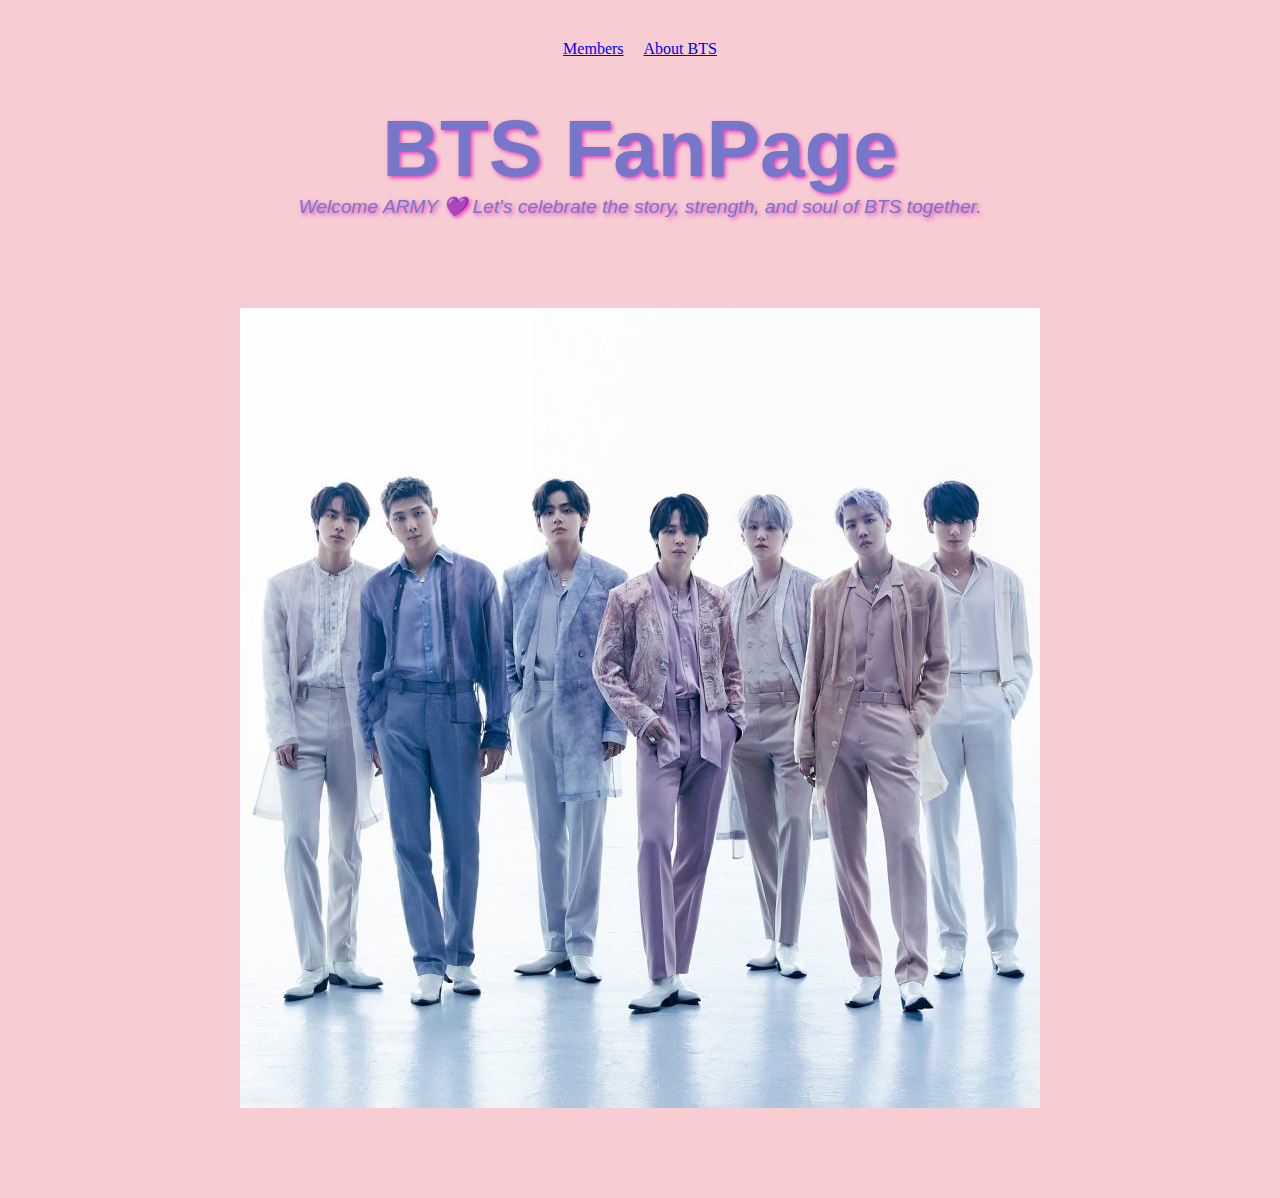
<file: index.html>
<!DOCTYPE html>
<html lang="en">
<head>
<meta charset="UTF-8">
    <meta name="viewport" content="width=device-width, initial-scale=1.0">
    <link rel="stylesheet" href="style.css">

    <title>BTS Fanpage</title>
</head>

<body class="homepage">
    <div class="header">
        <nav class="navbar">
         <ul>
            <li><a href="public20/members.html">Members</a></li>
            <li><a href="public20/content.html">About BTS</a></li>
        </ul>
    </nav>
    </div>
      
    <section id="p1">
<div class="overlay">
</div>
<div class="Home">
<h1>BTS FanPage</h1>
<p>
    Welcome ARMY &#128156; Let's celebrate the story, strength, and soul of BTS together.
</p>
</div>
    </section>

<img class="img" src="asset/BTS1-800x800.png" alt="bts"/>
      
</div>
    </body>

</html>
</file>
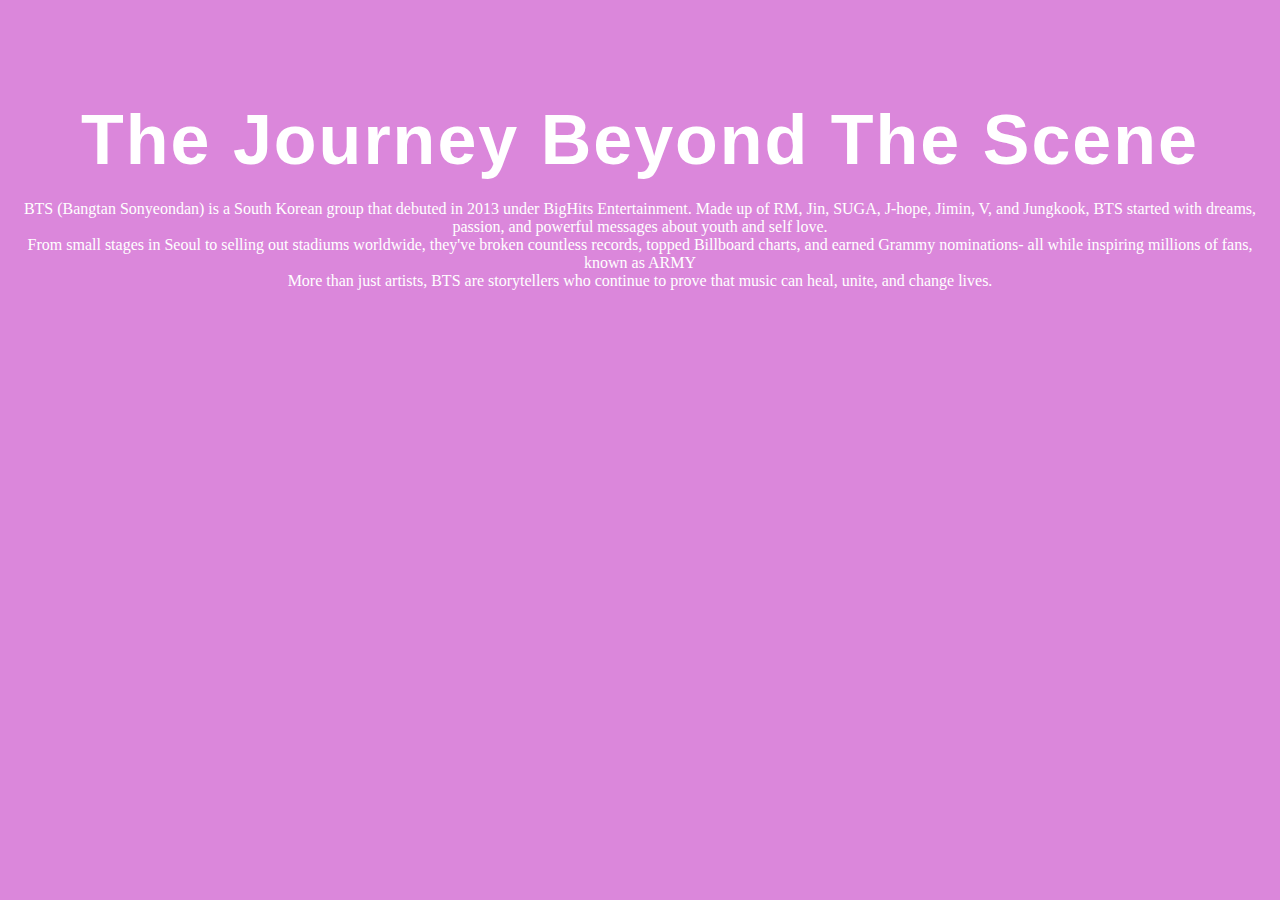
<file: public20/content.html>
<!DOCTYPE html>
<html lang="en">
<head>
<meta charset="UTF-8">
    <meta name="viewport" content="width=device-width, initial-scale=1.0">
    <link rel="stylesheet" href="../style.css">

    <title>BTS Fanpage</title>
</head>

<body class="container2">

    <div class="h1">
        <h1> The Journey Beyond The Scene</h1>
    </div>
    
    <div class="content">
        <p> BTS (Bangtan Sonyeondan) is a South Korean group that debuted in 2013 under BigHits Entertainment. Made up of RM, Jin, SUGA, J-hope, Jimin, V, and Jungkook, BTS started with dreams, passion, and powerful messages about youth and self love.
        </p>

        <p>
            From small stages in Seoul to selling out stadiums worldwide, they've broken countless records, topped Billboard charts, and earned Grammy nominations- all while inspiring millions of fans, known as <span class="army">ARMY</span>
        </p>
        <p>
            More than just artists, BTS are storytellers who continue to prove that music can heal, unite, and change lives.
        </p>
    </div>
</body>






</html>
</file>
<file: style.css>
*{
    padding: 0;
    margin: 0;
    box-sizing: border-box;
}

.header {
    margin: 20px;

}

.navbar {
    display: flex;
    justify-content: center;

}

.navbar ul{
    list-style: none;
    display: flex;
    gap: 20px;
    margin: 20px;
}


.Home {
    text-align: center;
    text-shadow: 2px 2px 4px #e73dc2;
    font-family: 'Segoe UI', Tahoma, Geneva, Verdana, sans-serif;
    font-size: 40px;
    color: rgb(119, 119, 201);
    margin-top: 25px;
    
}
.Home p {
    font-size: 1.2rem;
    font-style: italic;
}

 

.Members {
    display: flex;
    flex-direction: column;
background-color: #A9CCE3;
 border-radius: 10px;
    width: 800px;
    margin: 0 auto;
    padding: 40px;

}

.info1, .info2, .info3, .info4, .info5, .info6, .info7 {
    border: 3px rgb(27, 160, 160) solid;
    margin: 20px;
    font-family: Cambria, Cochin, Georgia, Times, 'Times New Roman', serif;
    width: 220px;
    background-color: wheat;
    margin-left: 350px;
    padding: 10px;
    margin-top: -100px;
}
.h1 {
    text-align: center;
    margin-top: 20px;
    margin-bottom: 20px;
    font-family: 'Segoe UI', Tahoma, Geneva, Verdana, sans-serif;
    font-size: 35px;
    color: white;
    letter-spacing: 2px;
}

.container2 {
 background: rgb(219, 135, 219);
 color: white;
 padding: 80px 20px;
 text-align: center;
}

.container {
    background-color: thistle;
}

.homepage {
    background-color: rgb(247, 204, 211);
    
}

.img {
    display: block;
    margin: 0 auto;
    padding: 90px;
    max-width: 100%;
}

@media (max-width: 1024px) {
    .Members {
        width: 90%;
        padding: 30px;
    }

    .info1, .info2, .info3, .info4, .info5, .info6, .info7 {
        width: 200px;
        margin-left: auto;
        margin-right: auto;
        margin-top: 10px;
    }
    .pictures {
        display: flex;
        flex-wrap: wrap;
        gap: 16px;
        justify-content: center;
        align-items: flex-start;
        padding: 12px 0;
    }

    .pictures img {
        width: calc(33.333% - 16px);
        max-width: 260px;
        height: auto;
        display: block;
        border-radius: 6px;
    }

    .Home {
        position: static;
        bottom: auto;
        font-size: 36px;
        padding-top: 12px;
    }

    .navbar ul {
        gap: 16px;
        flex-wrap: wrap;
        justify-content: center;
    }

    .img {
        padding: 60px;
    }
}

@media (max-width: 768px) {
    .Members {
        width: 95%;
        padding: 24px;
    }

    .info1, .info2, .info3, .info4, .info5, .info6, .info7 {
        width: 90%;
        max-width: 360px;
        margin-left: auto;
        margin-right: auto;
        margin-top: 12px;
    }

    .Home {
        font-size: 32px;
        text-shadow: 1px 1px 3px #e73dc2;
    }

    .container2 {
        padding: 48px 16px;
    }

    .img { 
        padding: 40px;
    }
    .pictures {
        display: flex;
        flex-wrap: wrap;
        gap: 12px;
        justify-content: center;
        align-items: flex-start;
        padding: 12px 0;
    }

    .pictures img {
        flex: 0 1 calc(50% - 12px);
        max-width: 100%;
        height: auto;
        display: block;
        border-radius: 6px;
    }
}

@media (max-width: 480px) {
    .Home {
        font-size: 24px;
    
    }

    .h1 {
        font-size: 22px;
    }

    .Members {
        padding: 16px;
    }

    .info1, .info2, .info3, .info4, .info5, .info6, .info7 {
        padding: 8px;
        font-size: 0.95rem;
        width: 100%;
        max-width: 320px;
    }

    .navbar ul {
        gap: 8px;
        flex-direction: column;
        align-items: center;
    }
.img {
    width: 100%;
    
}
/* pictures layout tweaks for very small screens */
@media (max-width: 360px) {
    .pictures {
        gap: 8px;
        padding: 8px 0;
    }
    .pictures img {
        flex: 0 1 100%;
        width: 100%;
        max-width: 100%;
        height: auto;
        border-radius: 4px;
    }
}


@media (min-width: 361px) and (max-width: 420px) {
    .pictures img {
        flex: 0 1 calc(50% - 8px);
        max-width: 100%;
    }
}


}
</file>
